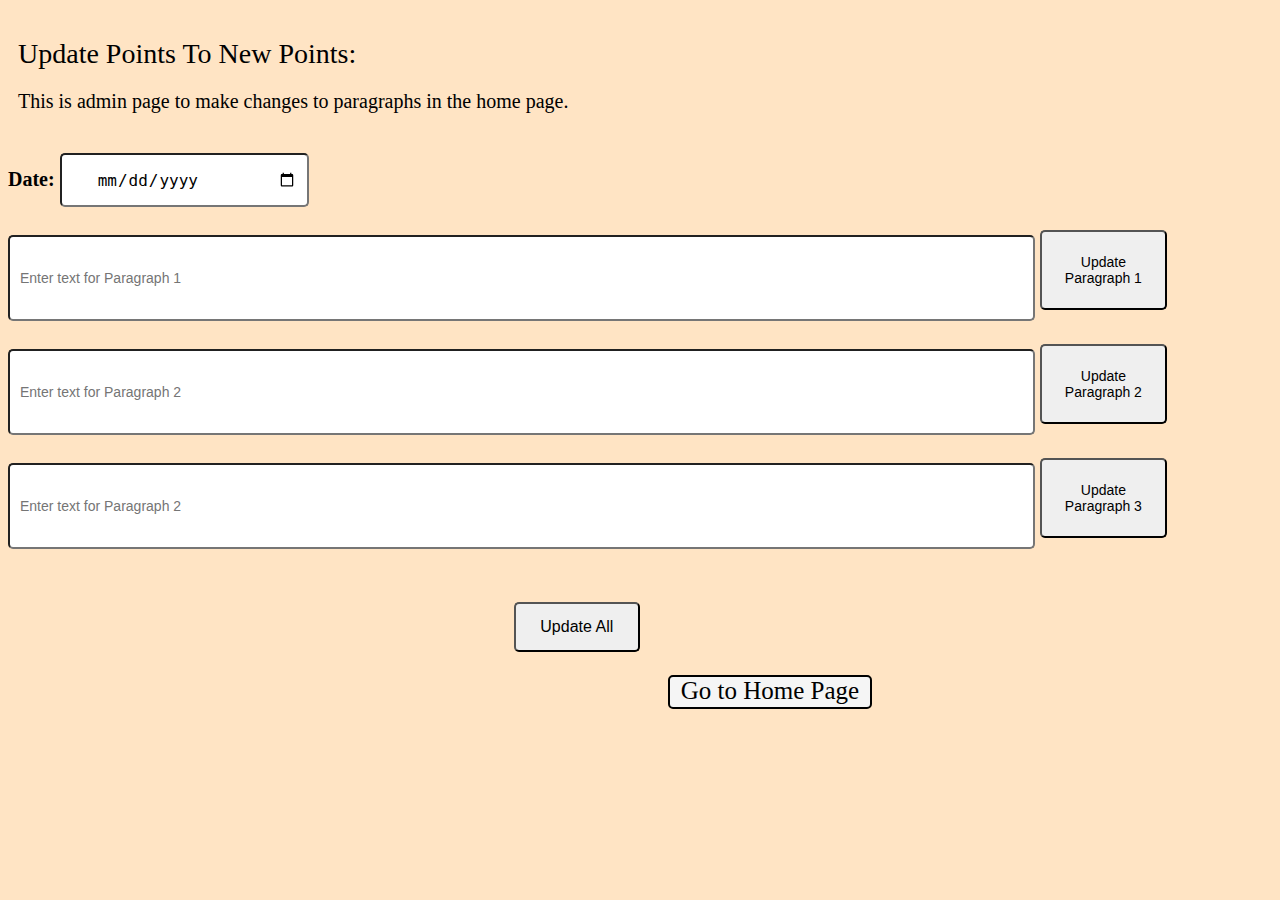
<file: admin-updates.html>
<!DOCTYPE html>
<html lang="en">
<head>
    <meta charset="UTF-8">
    <meta name="viewport" content="width=device-width, initial-scale=1.0">
    <title>Update Paragraphs </title>
    <style>
        body {
            background-color: bisque;
            font-size: 20px
        }
        .heading {
            font-size: 28px;
            padding: 10px;
            padding-bottom: 0;
            margin-bottom: 0;
        }
        .admin {
            padding-left: 10px;
            padding-bottom: 20px;
        }
        #userInput1, #userInput2, #userInput3  {
            width: 80%;
            height: 80px;
            border-radius: 5px;
            font-size: 14px;
            padding-left: 10px;
        }
        .up {
            width: 10%;
            height: 80px;
            border-radius: 5px;
            font-size: 14px;
        }
        span{
           display: flex;
           justify-content: end;
           padding-right: 400px;
        }
        .all {
            display: flex;
            justify-content: center;
            background-color: whitesmoke;
            border-radius: 5px;
            font-size: 25px;
            width: 200px;
            height: 30px;
            border: 2px solid black;
            text-decoration: none;
            color: black;
        }
        a:hover {
            color: purple;
        }
        .change {
            width: 10%; 
            height: 50px; 
            margin-top: 30px; 
            border-radius: 5px; 
            font-size: 16px;
            margin-left: 40%;
        }
        @media (max-width: 800px) {
            .up {
                display: flex;
                flex-direction: column;
                width: 40%;
                height: 30px;
                align-items: center;
                justify-content: center;
                margin-top: 10px;
                margin-left: 32%; 
            }
            #userInput1, #userInput2, #userInput3 {
                margin-left: 10%;
            }
            .change {
                display: flex;
                justify-content: center;
                align-items: center;
                margin-left: 32%;
                width: 40%;
                height: 30px;
            }
        }
    </style>
</head>
<body>
    <p class="heading">Update Points To New Points:</p>
    <p class="admin">This is admin page to make changes to paragraphs in the home page.</p>    
    <form action="admin-save.php" method="post">
        <label for="date"><strong>Date:</strong></label>
        <input style="width: 200px; height: 30px; border-radius: 5px; padding: 10px 10px 10px 35px; font-size: 16px;" type="date" id="date" name="date" placeholder="Enter Date" required>
        <br><br>

        <!-- Input fields for user input -->
        <input type="text" id="userInput1" name="text1" placeholder="Enter text for Paragraph 1">
        <button class="up" onclick="updateParagraph(1)">Update Paragraph 1</button>
        <br><br>

        <input type="text" id="userInput2" name="text2" placeholder="Enter text for Paragraph 2">
        <button class="up" onclick="updateParagraph(2)">Update Paragraph 2</button>
        <br><br>

        <input type="text" id="userInput3" name="text3" placeholder="Enter text for Paragraph 2">
        <button class="up" onclick="updateParagraph(3)">Update Paragraph 3</button>
        <br><br>

        <!-- Update All button -->
        <button type="submit" class="change" onclick="updateAll()">Update All</button>
        <br><br>
    </form>
    <!-- Link to the second page -->
    <span>
        <a class="all" href="index.html">Go to Home Page</a>
    </span>

    <script>
        function updateParagraph(paragraphNumber) {
            var userInput = document.getElementById("userInput" + paragraphNumber).value;
            localStorage.setItem("userInput" + paragraphNumber, userInput);
        }

        function updateAll() {
            for (var i = 1; i <= 3; i++) {
                var userInput = document.getElementById("userInput" + i).value;
                if (userInput.trim() !== "") {
                    localStorage.setItem("userInput" + i, userInput);
                }
            }
        }
    </script>

</body>
</html>
</file>
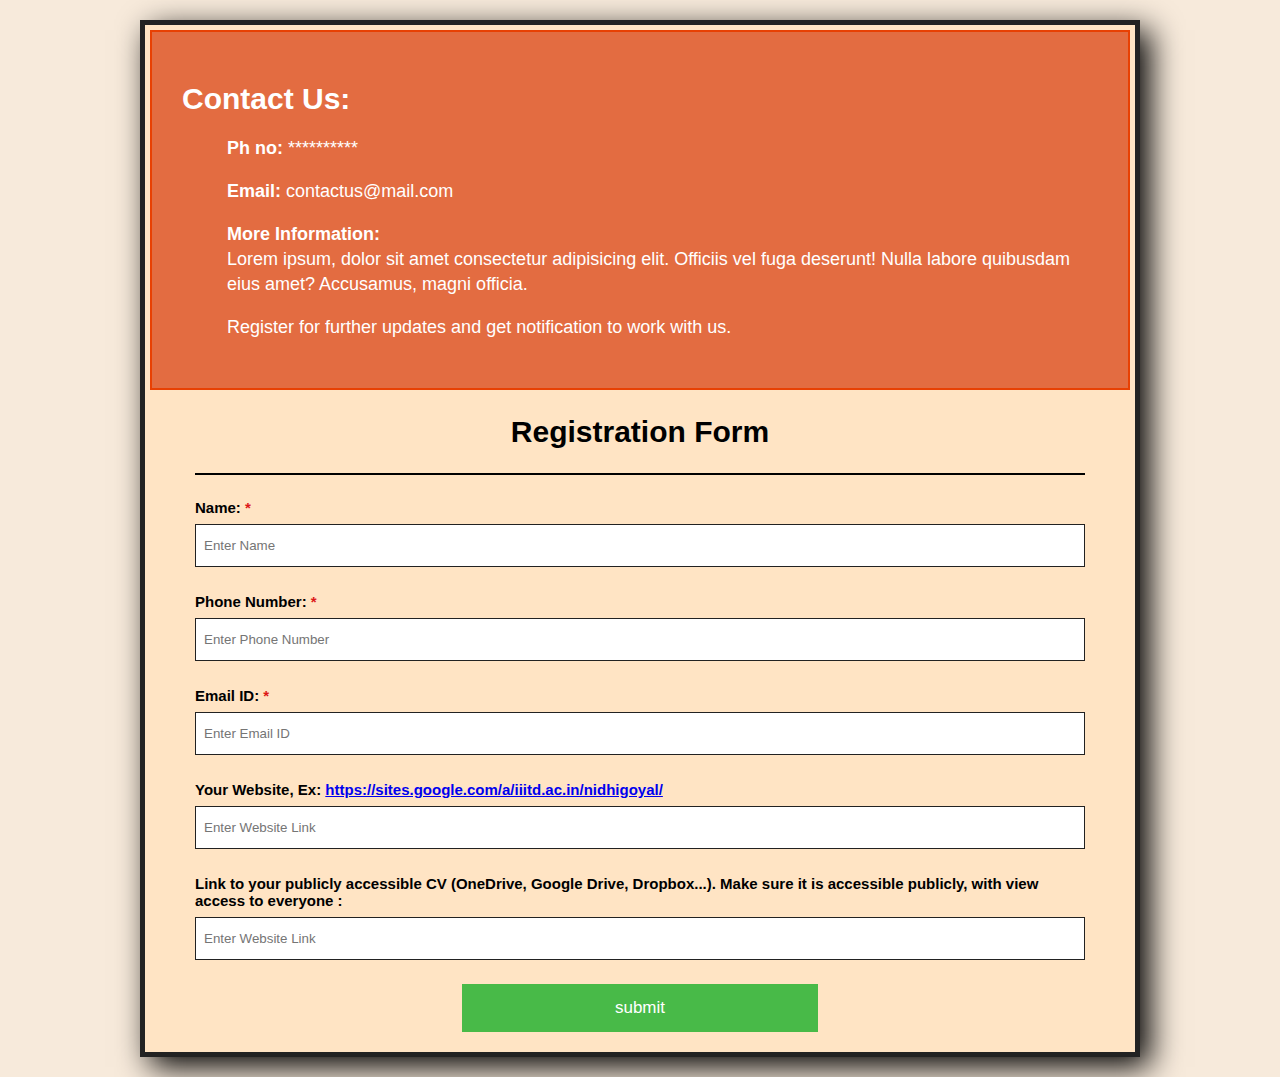
<file: forms.html>
<!DOCTYPE html>
<html>
  <head>
    <title>Simple login form</title>
    <link href="forms.css" rel="stylesheet">
  </head>
  <body>
    <form>
        <div class="contactus">
            <h1>Contact Us:</h1>
            <p><strong>Ph no:</strong> **********</p>
            <p><strong>Email:</strong> contactus@mail.com</p>
            <p><strong>More Information:</strong><br>
                Lorem ipsum, dolor sit amet consectetur adipisicing elit. Officiis vel fuga deserunt! Nulla labore quibusdam eius amet? Accusamus, magni officia.
            </p>
            <p>
                Register for further updates and get notification to work with us.
            </p>
        </div>
        <h1 style="padding-top: 5px;">Registration Form</h1>
        <div class="formcontainer">
        <hr style="border: black 1px solid;"/>
        <div class="container">
            <label for="name"><strong>Name: <span class="star">*</span></strong></label>
            <input type="text" placeholder="Enter Name" name="name" required>
            <p style="padding-bottom: 0px;"></p>

            <label for="pho"><strong>Phone Number: <span class="star">*</span></strong></label>
            <input type="tel" pattern="[0-9]{0,10}" placeholder="Enter Phone Number" name="phone" required>
            <p style="padding-bottom: 0px;"></p>

            <label for="email"><strong>Email ID: <span class="star">*</span></strong></label>
            <input type="email" placeholder="Enter Email ID" name="email" required>
            <p style="padding-bottom: 0px;"></p>

            <label for="website"><strong>Your Website, Ex: <a href="https://sites.google.com/a/iiitd.ac.in/nidhigoyal/"> https://sites.google.com/a/iiitd.ac.in/nidhigoyal/ </a></strong></label>
            <input type="url" placeholder="Enter Website Link" name="website">
            <p style="padding-bottom: 0px;"></p>

            <label for="onedrive"><strong>Link to your publicly accessible CV (OneDrive, Google Drive, Dropbox...). Make sure it is accessible publicly, with view access to everyone :</strong></label>
            <input type="url" placeholder="Enter Website Link" name="onedrive">
        </div>
        <input type="submit" name="submit" value="submit">
    </form>
  </body>
</html>
</file>
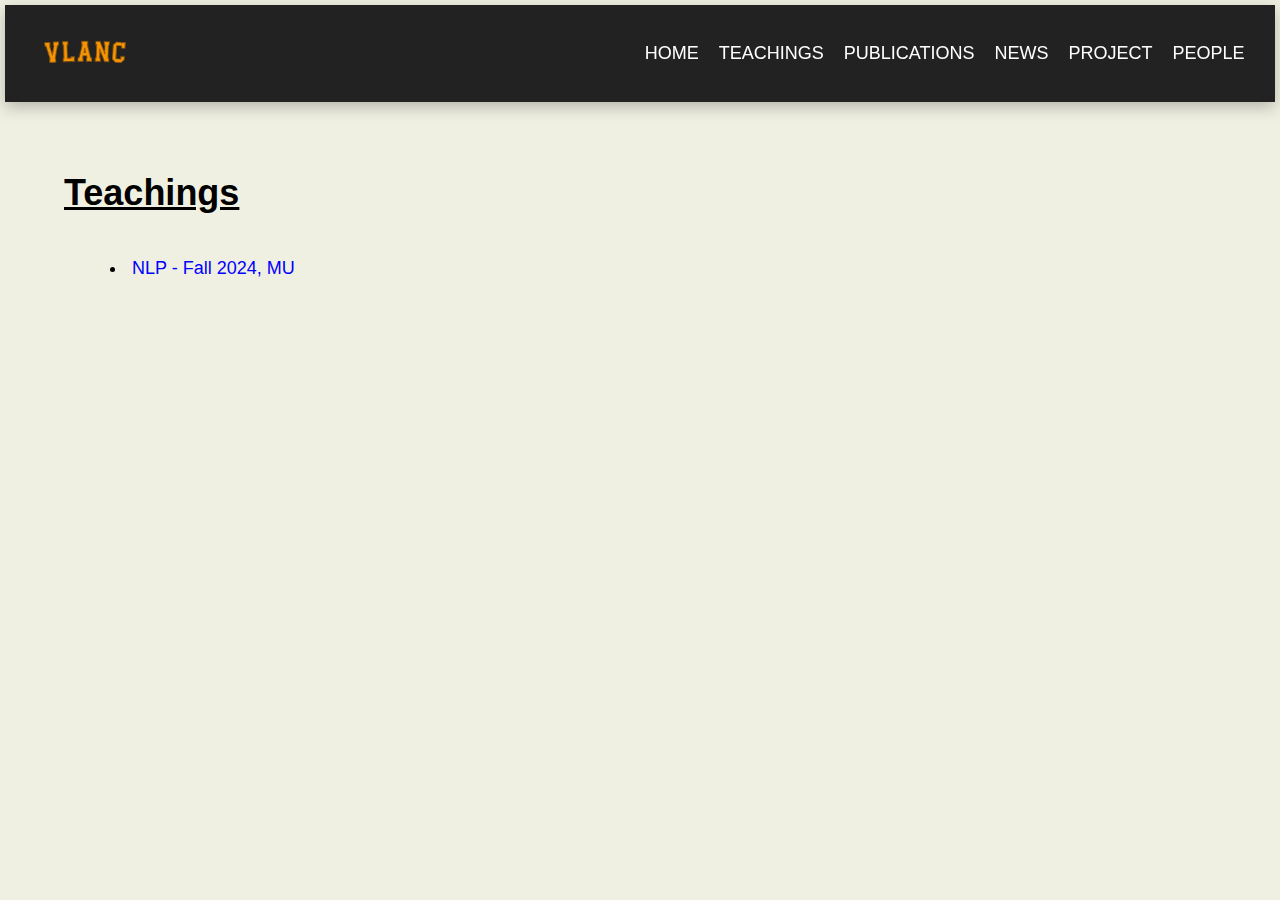
<file: teachings.html>
<!DOCTYPE html>
<html lang="en">
<head>
  <meta charset="UTF-8">
  <meta name="viewport" content="width=device-width, initial-scale=1.0">
  <title>Teachings</title>
  <link rel="stylesheet" href="navbar2.css">
  <link rel="stylesheet" href="teachings.css">
</head>
<body>
<header>
  <nav class="navigationWrapper">
    <div class="logoWrapper">
      <a class="link" href="index.html">
        <img class="nlp" src="logo.png">
      </a>
    </div>
    <ul class="navigation">
      <li class="parent"><a class="link" href="index.html">Home</a></li>
      <li class="parent"><a class="link" href="teachings.html">Teachings</a></li>
      <li class="parent"><a class="link" href="publications.html">Publications</a></li>
      <li class="parent"><a class="link" href="news.html">News</a></li>
      <li class="parent"><a class="link" href="project.html">Project</a></li>
      <li class="parent"><a class="link" href="team.html">People</a></li>     
    </ul>
  </nav>
</header>

<main>
    <div class="marg" style="padding-top: 4%;">
        <h1 style="text-decoration: underline; padding-bottom: 20px;">Teachings</h1>
        <div style="margin: 2%;">
            <ul type="disc">
                <li><a class="nlp" href="teachings/fall2024.html" target="_blank">NLP - Fall 2024, MU</a></li>
            </ul> 
        </div>   
    </div>
</main>
</body>
</html>
</file>
<file: forms.css>
*{
    box-sizing: border-box;
}

html, body {
    display: flex;
    justify-content: center;
    font-family: Arial, Helvetica, sans-serif;
    font-size: 15px;
    /* align-items: center; */
    margin: 10px;
    background-color: rgb(247, 234, 219);
}

.contactus {
    width: 99%;
    padding: 30px;
    background-color: rgb(227, 108, 65);
    margin: 5px;
    border: 2px solid rgb(232, 64, 3);
    color: white;
}

p {
    font-size: 18px; 
    padding-left: 45px;
    line-height: 25px;
} 

li {
    font-size: 15px;
}

form {
    border: 5px solid #222;
    width: 1000px;
    box-shadow: 10px 10px 30px black;
    background-color: bisque;
}

input[type=text], input[type=tel], input[type=email], input[type=url] {
    display: flex;
    width: 100%;
    padding: 13px 8px;
    margin: 8px 0;
    display: inline-block;
    border: 1px solid #222;
    box-sizing: border-box;
}

input[type=submit] {
    background-color: #48ba48;
    color: white;
    padding: 14px 0;
    margin:auto;
    margin-bottom: 20px;
    border: none;
    width: 40%;
    display: block;
    font-size: 17px;
}

.star {
    margin: 0;
    padding: 0;
    color: rgb(221, 24, 24);
}

form > h1 {
   text-align:center;
   font-size:18;
}

.formcontainer {
    text-align: left;
    margin: 24px 50px 12px;
}

.container {
    padding: 16px 0;
    text-align:left;
}

span.psw {
    float: right;
    padding-top: 0;
    padding-right: 15px;
}

/* Change styles for span on extra small screens */
@media screen and (max-width: 300px) {
    span.psw {
        display: block;
        float: none;
    }
}
</file>
<file: navbar2.css>
*,
*:before,
*:after {
box-sizing: border-box;
}

html {
  font-family: Arial, Helvetica, sans-serif;
  font-size: 18px;
  }

body {
  margin: 0;
  padding: 0;
  display: flex;
  flex-direction: column;
  align-items: center;
  justify-content: center;
  height: 100%;
  background-color: rgb(240, 240, 226);
  /* background-color: #222; */
}

main {
  background-color: rgb(240, 240, 226);
  margin: 0.2%;
  height: 100%;
  padding-top: 30px;
  transform-origin: left center;
  transition: transform 0.6s 50ms;
  width: 100%; 
  color: black; 
}

body .signature {
  font-style: italic;
  font-size: 12px;
  color: #212121;
  padding-top: 15px;
  transition: all 0.3s ease-in-out;
}

body .signature:hover {
  color: white;
}

.navigationWrapper {
  position: relative;
  display: flex;
  align-items: center;
  justify-content: space-between;
  padding: 20px;
  background-color: #222;
  box-shadow: 0 5px 15px 0 rgba(0, 0, 0, 0.25);
  color: white;
  text-transform: uppercase;
  overflow: hidden;
  width: 100%;
}

.navigationWrapper .logoWrapper .stylish {
  font-weight: bold;
}
.navigationWrapper .logoWrapper .logo {
  padding-left: 4px;
  color: #ea4f4c;
}
.navigationWrapper .navigation {
  display: flex;
  list-style-type: none;
}
.navigationWrapper .navigation li {
  opacity: 1;
  list-style-type: none;
  color: white;
  text-decoration: none;
  transition: all 0.3s ease-in-out;
  display: flex;
}
.navigationWrapper .navigation .parent {
  padding: 0 10px;
  cursor: pointer;
}
.navigationWrapper .navigation .parent .link {
  position: relative;
  display: flex;
  align-items: center;
  text-decoration: none;
  transition: all 0.3s ease-in-out;
  color: white;
}
.navigationWrapper .navigation .parent .link:hover {
  color: #ea4f4c;
}
.navigationWrapper .navigation .parent .link .fas {
  opacity: 0;
  transition: all 0.3s ease-in-out;
  position: absolute;
  left: -16px;
  top: 3px;
}
.navigationWrapper .navigation .parent .link .fa-plus {
  opacity: 1;
  transition: all 0.3s ease-in-out;
}
.navigationWrapper .navigation .parent .link .fas {
  color: #ea4f4c;
  margin: -2px 4px 0;
  font-size: 10px;
  transition: all 0.3s ease-in-out;
}
.navigationWrapper .navigation .subnavigation {
  display: none;
  list-style-type:disc;
  width: 500px;
  position: absolute;
  top: 40%;
  left: 25%;
  margin: auto;
  transition: all 0.3s ease-in-out;
  background-color: #222;
}
.navigationWrapper .navigation .subnavigation li a {
  font-size: 17px;
  padding: 0 5px;
}

.active.parent {
  transform: translate(-40px, -25px);
}
.active.parent .link {
  font-size: 12px;
}
.active.parent .link .fa-minus {
  opacity: 1 !important;
  font-size: 8px;
}
.active.parent .link .fa-plus {
  opacity: 0 !important;
}
.active.parent .subnavigation {
  display: flex;
}

.active#clients .subnavigation {
  transform: translate(-150px, 17px);
}

.active#services .subnavigation {
  transform: translate(-290px, 17px);
}

.invisible {
  opacity: 0 !important;
  transform: translate(50px, 0);
}

header {
  height: 80px;
  left: 0;
  padding: 0.3rem;
  position: fixed;
  text-align: right;
  top: 0;
  transition: transform 0.6s;
  width: 100%;
  z-index: 500;
}

a {
  color: white;
  text-decoration: none;
}
  a:focus, a:hover {
  text-decoration: none;
  color: #ea4f4c;
}

.link:hover {
  transform: scale(1.1);
  transition: all ease 0.1s;
}

.nlp {
  width: auto;
  height: 50px;
  transform: scale(1.1);
  padding-left: 5px;
  padding-top: 2px;
}

.nlp:hover {
  transform: scale(1.5);
  transition: all ease 0.2s;
}
</file>
<file: teachings.css>
.marg {
    margin: 5%;
}

li > a {
    color: blue;
}

li > a:hover {
    color: #ea4f4c;
    text-decoration: underline;
}
</file>
